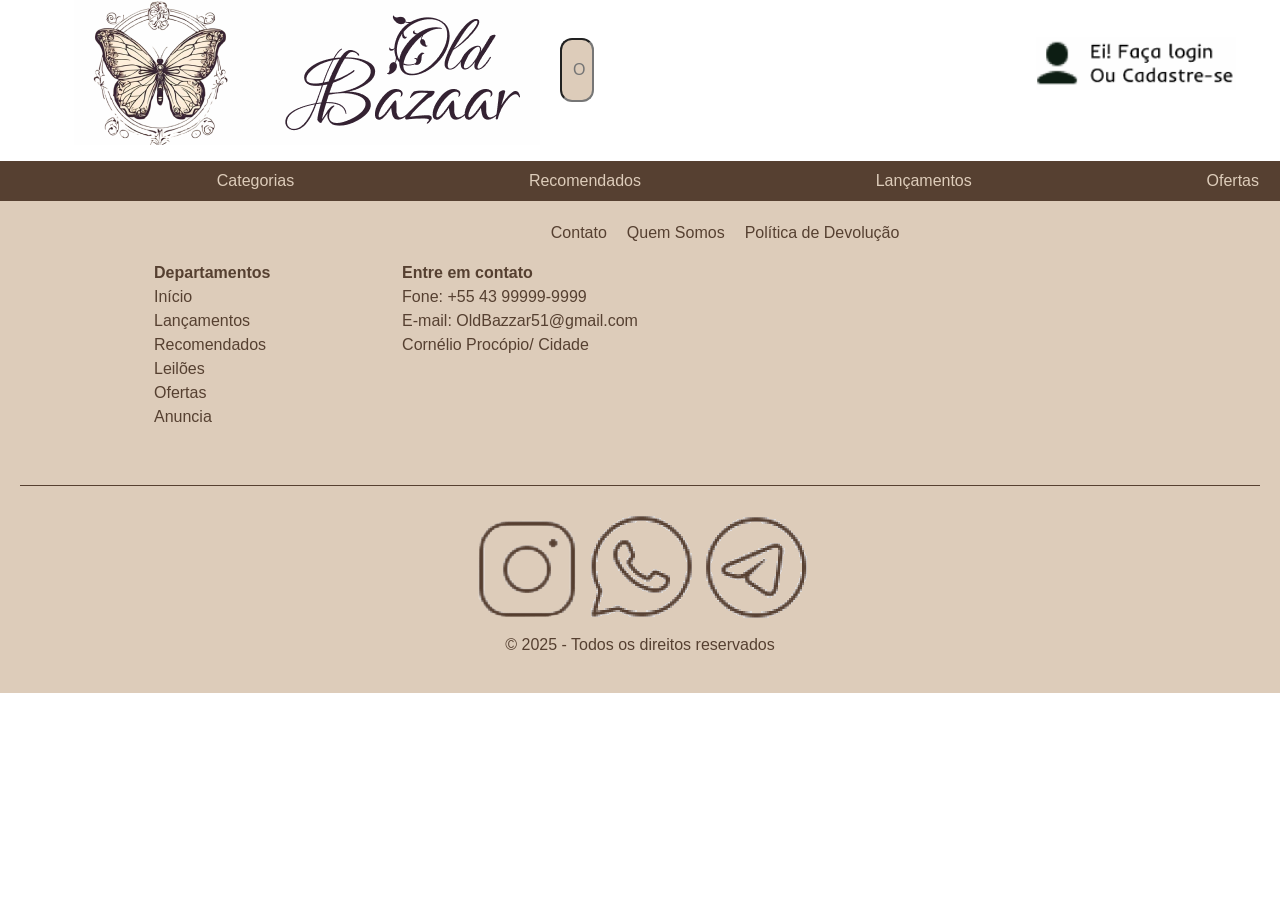
<file: index.html>
<!DOCTYPE html>
<html lang="pt-BR">

<head>
  <meta charset="UTF-8" />
  <meta name="viewport" content="width=], initial-scale=1.0" />
  <link rel="stylesheet" href="style.css" />
  <title>Bazaar Old</title>
  <link rel="stylesheet" href="https://cdn.jsdelivr.net/npm/bootstrap@4.1.3/dist/css/bootstrap.min.css"
    integrity="sha384-MCw98/SFnGE8fJT3GXwEOngsV7Zt27NXFoaoApmYm81iuXoPkFOJwJ8ERdknLPMO" crossorigin="anonymous" />
</head>

<body>
  <div class="cabecalho">
    <ul class="precabecalho">
      <li style="padding-left: 5%;">
        <img src="./assets/Captura de tela 2025-03-14 162622.png" alt="logo-borboleta" />
      </li>

      <li style="padding-top: 3%;">
        <input type="search" placeholder="  O que você está procurando?" aria-label="Search" style="background-color: #ddccba; border-radius: 0.75rem; width: 420%; height: 60%;"/>
      </li>

      <li style="padding-top: 2.9%; padding-left: 35%;">
        <a href="https://www.youtube.com"><img src="./assets/cadastrese.png" alt="" style="width: 200px" /></a>
      </li>

      <li style="padding-top: 2.4%; padding-left: 5%;">
        <a href=""><img src="./assets/Captura de tela 2025-03-19 134529.png" alt="" style="width: 190px" /></a>
      </li>
    </ul>
  </div>

  <nav class="navbar-expand-lg">
    <button class="navbar-toggler" type="button" data-toggle="collapse" data-target="#navbarSupportedContent"
      aria-controls="navbarSupportedContent" aria-expanded="false" aria-label="Toggle navigation">
      <span class="navbar-brand" href="#">Navbar</span>
      <span class="navbar-toggler-icon"></span>
    </button>

    <div class="collapse navbar-collapse" id="navbarSupportedContent">
      <ul class="navbar-nav mr-auto">
        <li class="nav-item active">
          <a class="nav-link" href="#">Categorias <span class="sr-only">(current)</span></a>
        </li>
        <li class="nav-item active">
          <a class="nav-link" href="#">Recomendados <span class="sr-only">(current)</span></a>
        </li>
        <li class="nav-item active">
          <a class="nav-link" href="#">Lançamentos <span class="sr-only">(current)</span></a>
        </li>
        <li class="nav-item active">
          <a class="nav-link" href="#">Ofertas <span class="sr-only">(current)</span></a>
        </li>
        <li class="nav-item">
          <a class="nav-link" href="#">Leilões</a>
        </li>
        <li class="nav-item">
          <a class="nav-link" href="#">Anuncie</a>
        </li>
      </ul>
      <form class="form-inline my-2 my-lg-0">
        </button>
      </form>
    </div>
  </nav>

  <footer>
    <ul style="display: flex; padding-left: 42%;">
      <li><a href="" class="infos">Contato</a></li>
      <li><a href="" class="infos">Quem Somos</a></li>
      <li><a href="" class="infos">Política de Devolução</a></li>
    </ul>
    <div style="display: flex; padding-left: 10%">
      <ul style="display: block">
        <li><b>Departamentos</b></li>
        <li>Início</li>
        <li>Lançamentos</li>
        <li>Recomendados</li>
        <li>Leilões</li>
        <li>Ofertas</li>
        <li>Anuncia</li>
      </ul>

      <ul style="display: block; padding-left: 10%">
        <li><b>Entre em contato</b></li>
        <li>Fone: +55 43 99999-9999</li>
        <li>E-mail: OldBazzar51@gmail.com</li>
        <li>Cornélio Procópio/ Cidade</li>
      </ul>
    </div>
    <br />
    <hr style="height: 1px; border-width: 0; background-color: #564031" />
    <nav>
      <img src="./assets/insta_ico.png" alt="" />
      <img src="./assets/whatsapp_ico.png" alt="" />
      <img src="./assets/avi_ico.png" alt="" />
    </nav>
    <p>&copy; 2025 - Todos os direitos reservados</p>
  </footer>
</body>

</html>
</file>
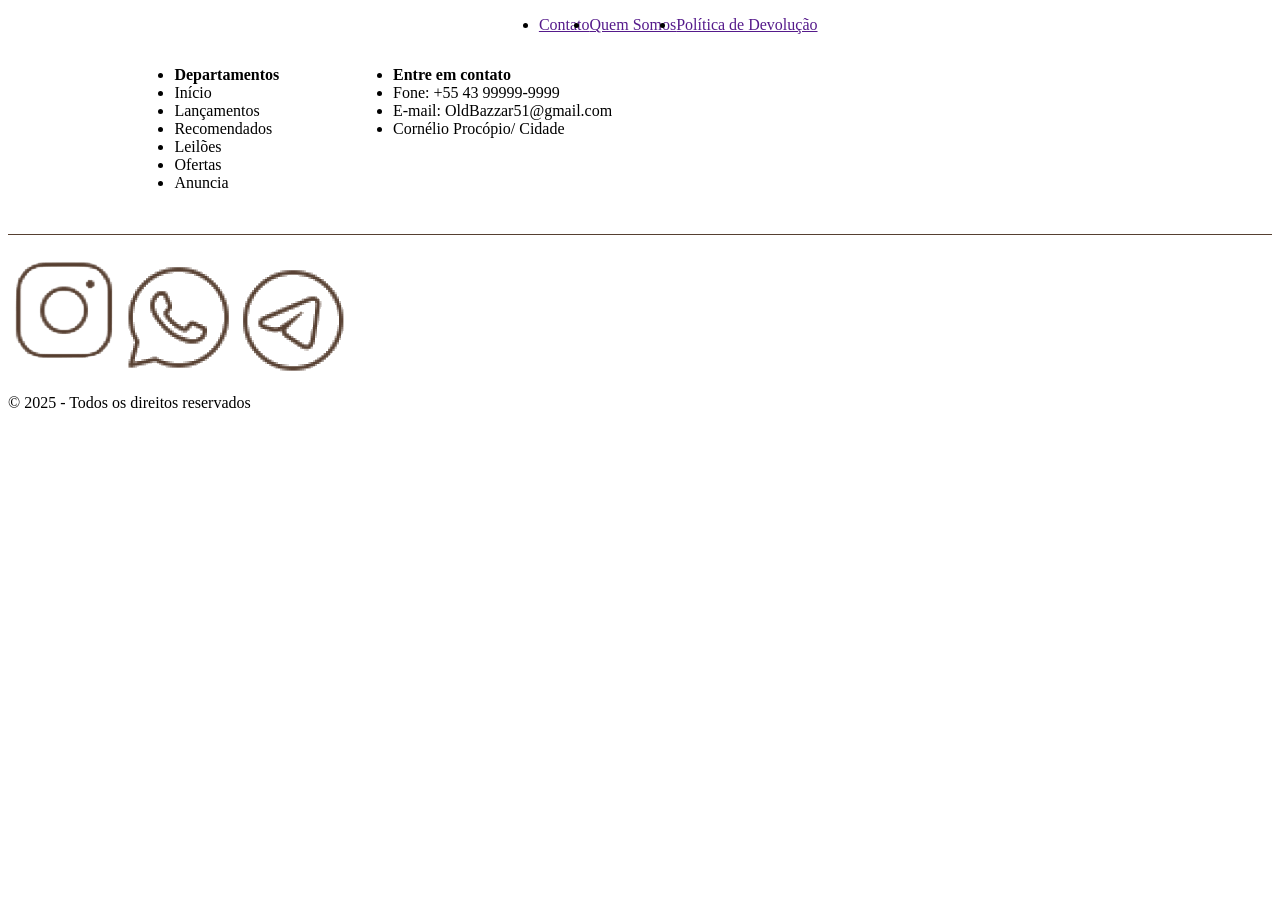
<file: rodape.html>
<!DOCTYPE html>
<html lang="pt-BR">
<head>
    <meta charset="UTF-8">
    <meta name="viewport" content="width=device-width, initial-scale=1.0">
    <title>Document</title>
</head>
<body>
    <footer>
    <ul style="display: flex; padding-left: 42%;">
      <li><a href="" class="infos">Contato</a></li>
      <li><a href="" class="infos">Quem Somos</a></li>
      <li><a href="" class="infos">Política de Devolução</a></li>
    </ul>
    <div style="display: flex; padding-left: 10%">
      <ul style="display: block">
        <li><b>Departamentos</b></li>
        <li>Início</li>
        <li>Lançamentos</li>
        <li>Recomendados</li>
        <li>Leilões</li>
        <li>Ofertas</li>
        <li>Anuncia</li>
      </ul>

      <ul style="display: block; padding-left: 10%">
        <li><b>Entre em contato</b></li>
        <li>Fone: +55 43 99999-9999</li>
        <li>E-mail: OldBazzar51@gmail.com</li>
        <li>Cornélio Procópio/ Cidade</li>
      </ul>
    </div>
    <br />
    <hr style="height: 1px; border-width: 0; background-color: #564031" />
    <nav>
      <img src="./assets/insta_ico.png" alt="" />
      <img src="./assets/whatsapp_ico.png" alt="" />
      <img src="./assets/avi_ico.png" alt="" />
    </nav>
    <p>&copy; 2025 - Todos os direitos reservados</p>
  </footer>
</body>
</html>
</file>
<file: style.css>
.collapse {
    justify-content: center;
    background-color: #564031;
    color: #DDCCBA;
}

.carousel {
    width: 50%;
    height: 50%;
}

.navbar-brand {
    background-color: #564031;
    color: #DDCCBA;
}

.nav-link{
    color: #DDCCBA;;
}

.imgs {
    width: 50px;
    height: 50px;
}

footer {
	background-color: #DDCCBA;
	color: #564031;
	padding: 20px;
	text-align: center;
	margin-top: auto;
}

ul {
	list-style: none;
    text-align: left;
	padding: 0;
	margin: 0;
}

li {
	margin: 0 10px;
}

a {
	color: #fff;
	text-decoration: none;
}

.precabecalho {
    text-align: justify;
    display: flex;
}

.nav-item {
    padding-left:30%;
}

.infos {
    color: #564031;
    text-decoration: none;
}
</file>
